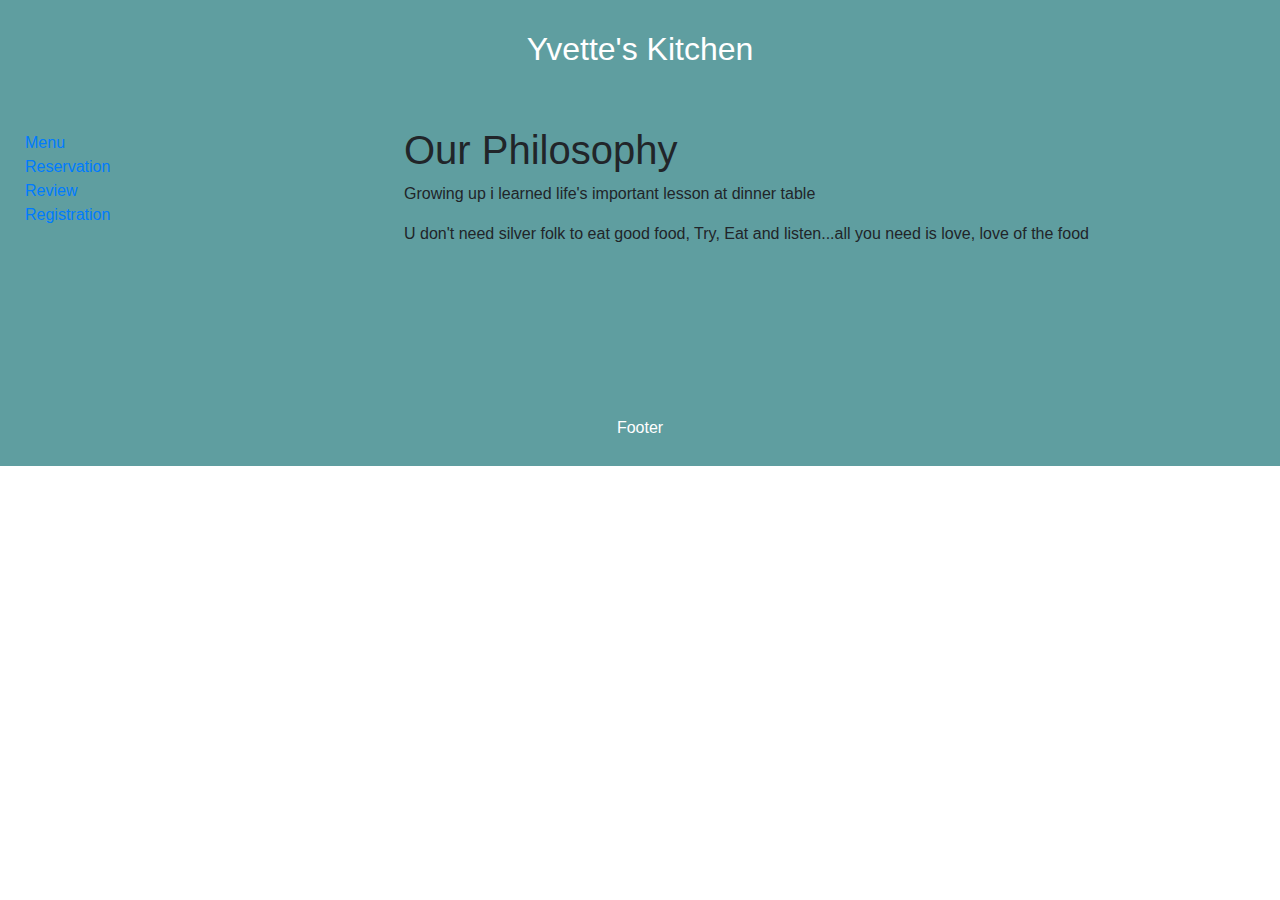
<file: SkillBasedHTML/WebContent/index.html>
<!DOCTYPE html>
<html lang="en">
<head>
<title>home page</title>
<link rel="stylesheet" href="https://stackpath.bootstrapcdn.com/bootstrap/4.4.1/css/bootstrap.min.css" integrity="sha384-Vkoo8x4CGsO3+Hhxv8T/Q5PaXtkKtu6ug5TOeNV6gBiFeWPGFN9MuhOf23Q9Ifjh" crossorigin="anonymous">
<script src="https://stackpath.bootstrapcdn.com/bootstrap/4.4.1/js/bootstrap.min.js" integrity="sha384-wfSDF2E50Y2D1uUdj0O3uMBJnjuUD4Ih7YwaYd1iqfktj0Uod8GCExl3Og8ifwB6" crossorigin="anonymous"></script>
<meta charset="utf-8">

<style>
* {
  box-sizing: border-box;
}

body {
  font-family: Arial, Helvetica, sans-serif;
}

/* Style the header */
header {
  background-color: CadetBlue;
  padding: 30px;
  text-align: center;
  font-size: 35px;
  color: white;
}

/* Create two columns/boxes that floats next to each other */
nav {
  float: left;
  width: 30%;
  height: 300px; /* only for demonstration, should be removed */
  background: CadetBlue;
  padding: 20px;
}

/* Style the list inside the menu */
nav ul {
  list-style-type: none;
  padding: 5px;
  font-color:black;
}

article {
  float: left;
  padding: 20px;
  width: 70%;
  background-color: CadetBlue;
  height: 300px; /* only for demonstration, should be removed */
}

/* Clear floats after the columns */
section:after {
  content: "";
  display: table;
  clear: both;
}

/* Style the footer */
footer {
  background-color: CadetBlue;
  padding: 10px;
  text-align: center;
  color: white;
}

/* Responsive layout - makes the two columns/boxes stack on top of each other instead of next to each other, on small screens */
@media (max-width: 600px) {
  nav, article {
    width: 100%;
    height: auto;
  }
}
</style>
</head>
<body>
  <!--
<h2>Feel at home  </h2>
<p>Be kind to each other</p>
<p>Love is our melody..... </p>
-->
<header>

  <h2>Yvette's Kitchen</h2>
</header>

<section >
  <nav>
    <ul >
      <li><a href="./MENU.html">Menu</a></li>
      <li><a href="./Reservation.html">Reservation</a></li>
      <li><a href="./Review.html">Review</a></li>
      <li><a href="./Registration.html">Registration</a><li>
    </ul>
  </nav>
  
  <article>
    <h1>Our Philosophy</h1>
    <p>Growing up i learned life's important lesson at dinner table</p>
    <p> U don't need silver folk to eat good food, Try, Eat and listen...all you need is love, love of the food </p>
  </article>
</section>

<footer>
  <p>Footer</p>
</footer>

</body>
</html>
</file>
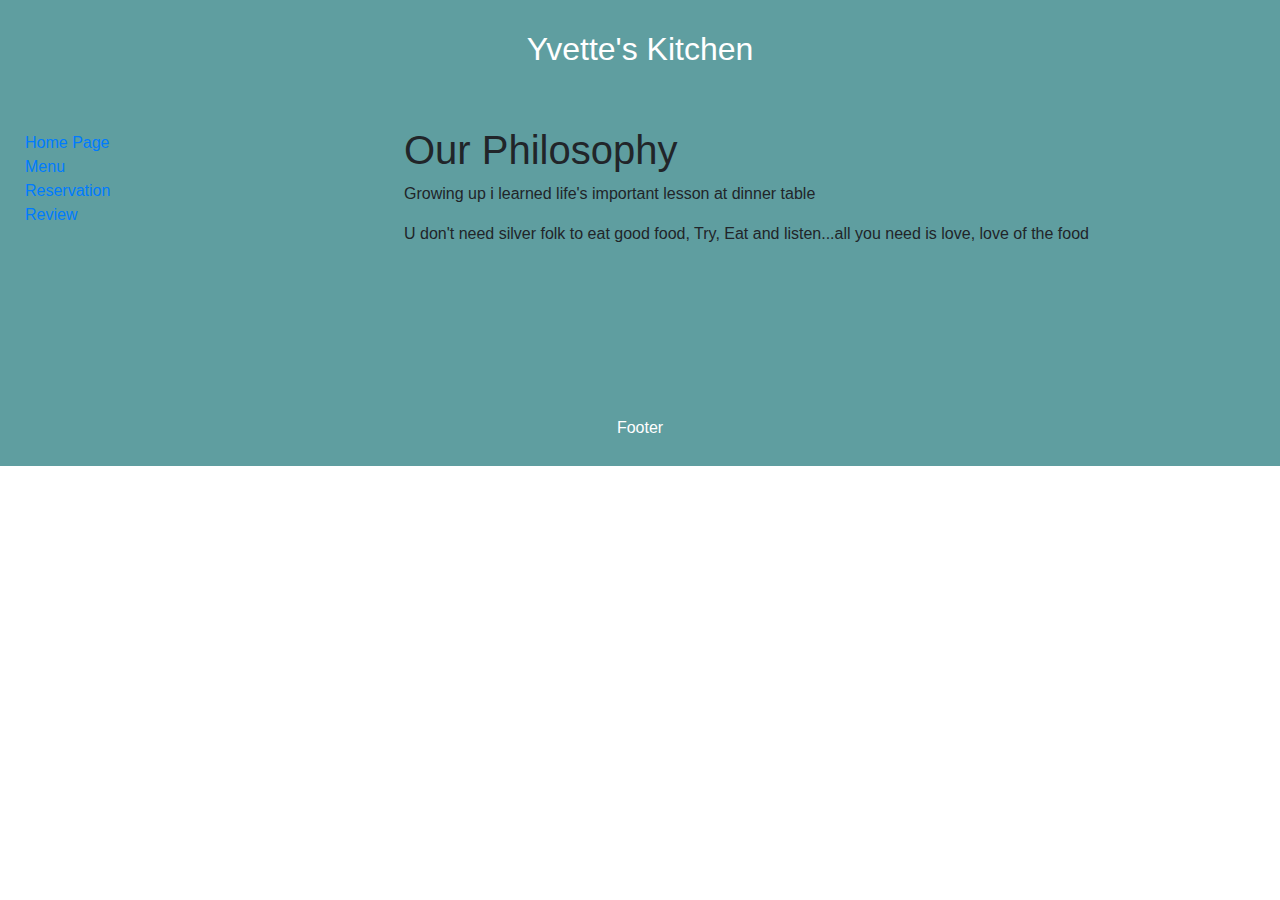
<file: SkillBasedHTML/WebContent/HOME.html>
<!DOCTYPE html>
<html lang="en">
<head>
<title>home page</title>
<link rel="stylesheet" href="https://stackpath.bootstrapcdn.com/bootstrap/4.4.1/css/bootstrap.min.css" integrity="sha384-Vkoo8x4CGsO3+Hhxv8T/Q5PaXtkKtu6ug5TOeNV6gBiFeWPGFN9MuhOf23Q9Ifjh" crossorigin="anonymous">
<script src="https://stackpath.bootstrapcdn.com/bootstrap/4.4.1/js/bootstrap.min.js" integrity="sha384-wfSDF2E50Y2D1uUdj0O3uMBJnjuUD4Ih7YwaYd1iqfktj0Uod8GCExl3Og8ifwB6" crossorigin="anonymous"></script>
<meta charset="utf-8">

<style>
* {
  box-sizing: border-box;
}

body {
  font-family: Arial, Helvetica, sans-serif;
}

/* Style the header */
header {
  background-color: CadetBlue;
  padding: 30px;
  text-align: center;
  font-size: 35px;
  color: white;
}

/* Create two columns/boxes that floats next to each other */
nav {
  float: left;
  width: 30%;
  height: 300px; /* only for demonstration, should be removed */
  background: CadetBlue;
  padding: 20px;
}

/* Style the list inside the menu */
nav ul {
  list-style-type: none;
  padding: 5px;
  font-color:black;
}

article {
  float: left;
  padding: 20px;
  width: 70%;
  background-color: CadetBlue;
  height: 300px; /* only for demonstration, should be removed */
}

/* Clear floats after the columns */
section:after {
  content: "";
  display: table;
  clear: both;
}

/* Style the footer */
footer {
  background-color: CadetBlue;
  padding: 10px;
  text-align: center;
  color: white;
}

/* Responsive layout - makes the two columns/boxes stack on top of each other instead of next to each other, on small screens */
@media (max-width: 600px) {
  nav, article {
    width: 100%;
    height: auto;
  }
}
</style>
</head>
<body>
  <!--
<h2>Feel at home  </h2>
<p>Be kind to each other</p>
<p>Love is our melody..... </p>
-->
<header>
  <h2>Yvette's Kitchen</h2>
</header>

<section >
  <nav>
    <ul >
      <li><a href="#">Home Page</a></li>
      <li><a href="#">Menu</a></li>
      <li><a href="#">Reservation</a></li>
      <li><a href="#">Review</a></li>
    </ul>
  </nav>
  
  <article>
    <h1>Our Philosophy</h1>
    <p>Growing up i learned life's important lesson at dinner table</p>
    <p> U don't need silver folk to eat good food, Try, Eat and listen...all you need is love, love of the food </p>
  </article>
</section>

<footer>
  <p>Footer</p>
</footer>

</body>
</html>
</file>
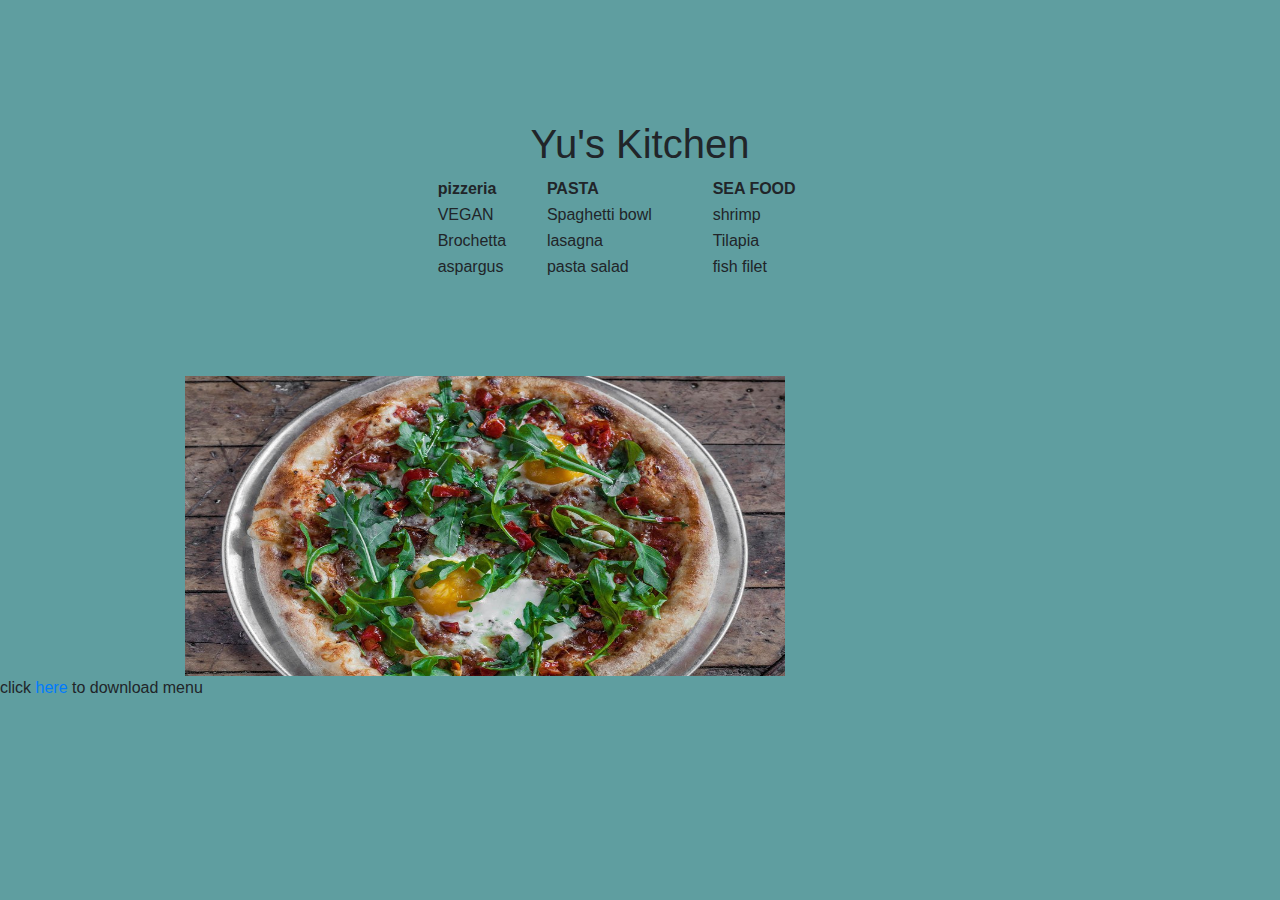
<file: SkillBasedHTML/WebContent/MENU.html>
<!-- 
    Name: Yvette Uwibambe
    Name of the file : Reservation
	Description: Restaurant website, this is a Menu page, user will be able to view Menu and place order
	Date: 12/10/2019
 -->

<!DOCTYPE html>
<html>
<head>
<meta charset="ISO-8859-1">
<title>Insert title here</title>
<link rel="stylesheet" href="https://stackpath.bootstrapcdn.com/bootstrap/4.4.1/css/bootstrap.min.css" integrity="sha384-Vkoo8x4CGsO3+Hhxv8T/Q5PaXtkKtu6ug5TOeNV6gBiFeWPGFN9MuhOf23Q9Ifjh" crossorigin="anonymous">
<script src="https://stackpath.bootstrapcdn.com/bootstrap/4.4.1/js/bootstrap.min.js" integrity="sha384-wfSDF2E50Y2D1uUdj0O3uMBJnjuUD4Ih7YwaYd1iqfktj0Uod8GCExl3Og8ifwB6" crossorigin="anonymous"></script>
</head>
<body style="background-color: CadetBlue;">
<h1 style="text-align: center; padding-top:120px"> Yu's Kitchen </h1>
<div class="row" style="height:500px;">
<div class="col-sm-4">

<section >
 <!--  <nav>
    <ul >
      <li><a href="./Reservation.html">Reservation</a></li>
      <li><a href="./Review.html">Review</a></li>
      <li><a href="./Registration.html">Registration</a><li>
    </ul>
  </nav> 
  -->
  </section>
</div>
<div class="col-sm-8" style="height:100px; width:50px; padding:200px; position:absolute">
<img src="./Image/gourmet-pizza.jpg" style="height:300px; width:600px">
 </div>
 <div class="col-sm-4" > <table style="width:100%">
  <tr>
    <th>pizzeria</th>
    <th>PASTA</th> 
    <th>SEA FOOD</th>
  </tr>
  <tr>
    <td>VEGAN</td>
    <td>Spaghetti bowl</td>
    <td>shrimp</td>
  </tr>
  <tr>
    <td>Brochetta</td>
    <td>lasagna</td>
    <td>Tilapia</td>
  </tr>
  <tr>
    <td>aspargus</td>
    <td>pasta salad</td>
    <td>fish filet</td>
  </tr>
</table>
 </div>
</div>
<div><p style="font:bold">click <a href="">here  </a> to download menu</p></div>
</body>
</html>
</file>
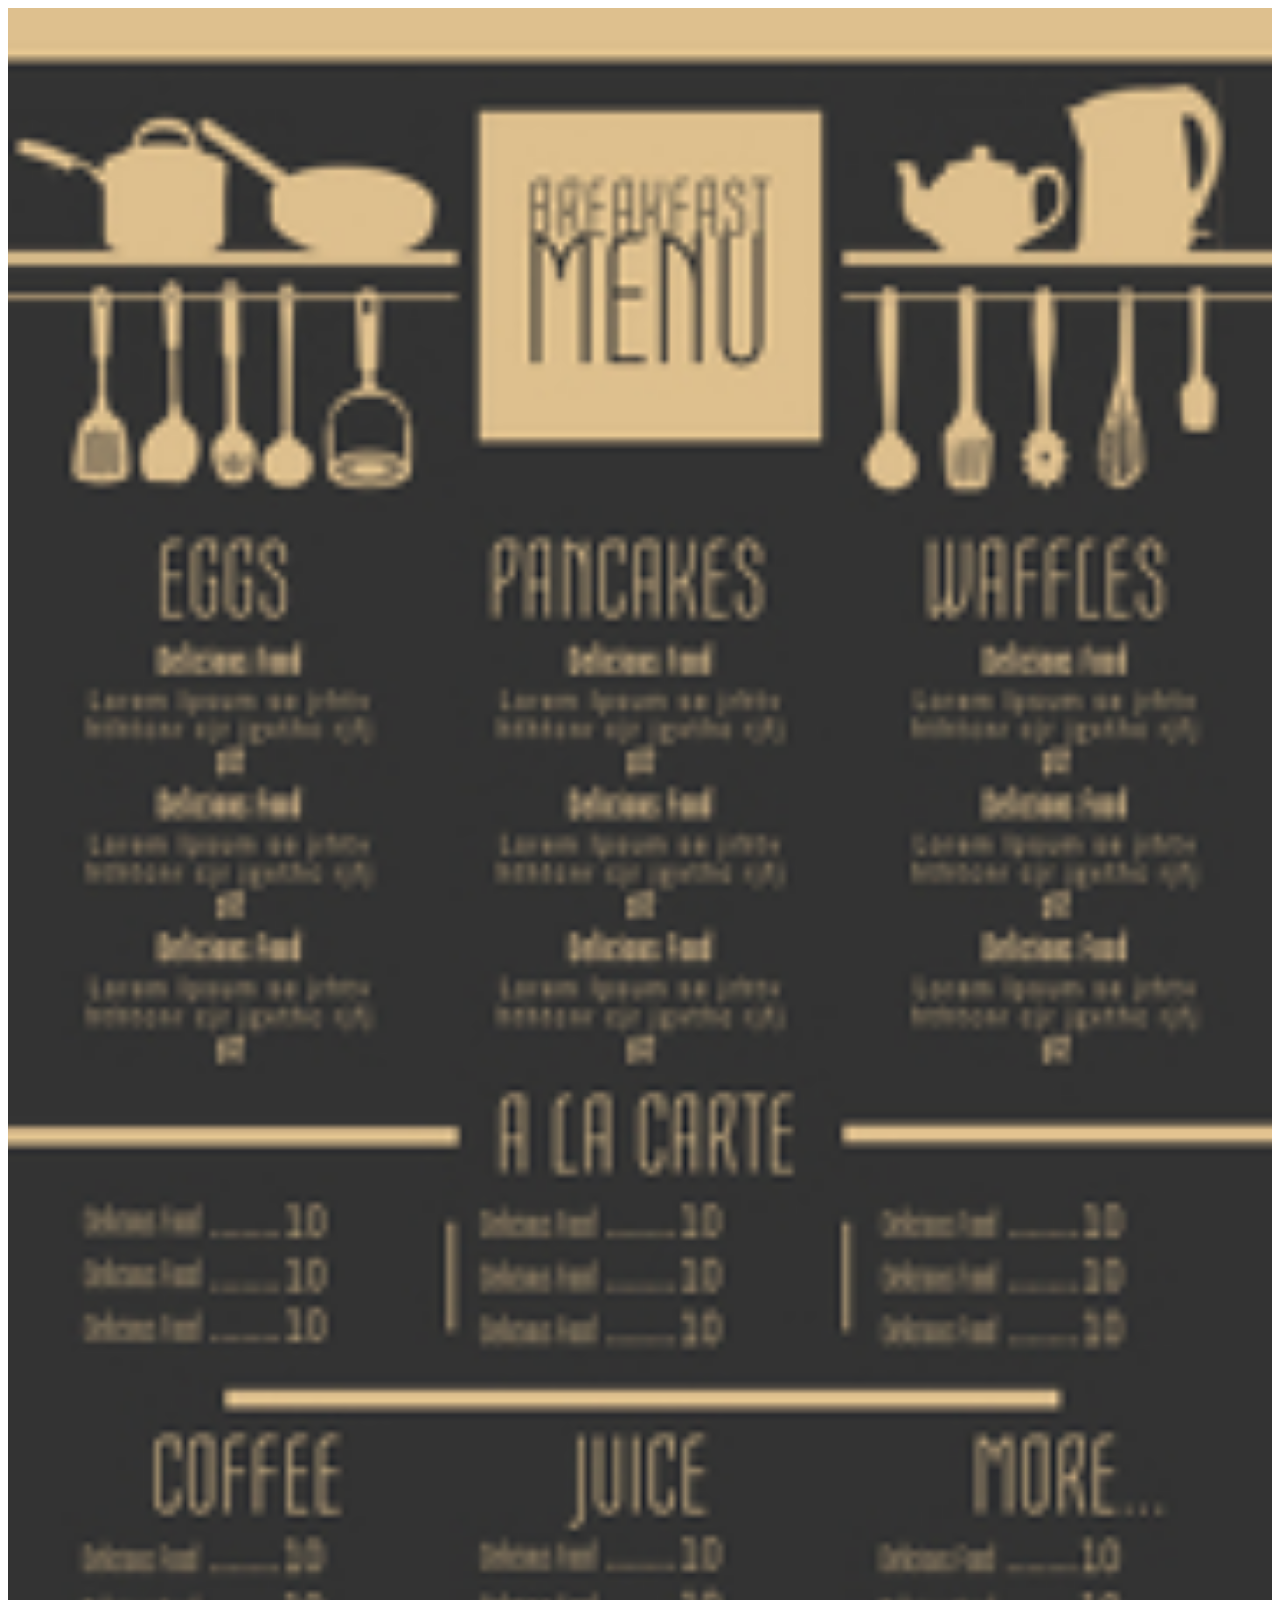
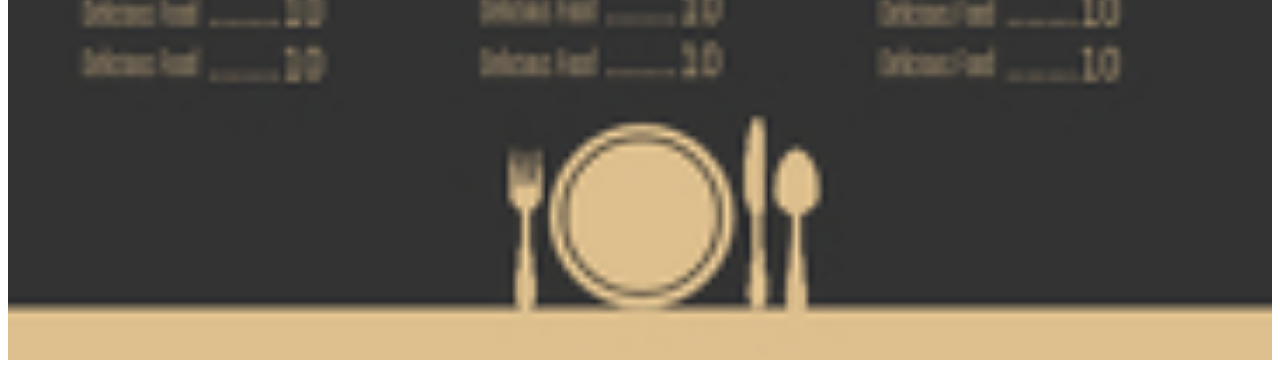
<file: SkillBasedHTML/WebContent/MyMenuPic.html>
<!DOCTYPE html>
<html>
<head>
<meta charset="ISO-8859-1">
<title>List of our Menu</title>
</head>
<body>
<div> <img src="./Image/MN.jpg" style="width:100%;height:auto"> </div>
</body>
</html>
</file>
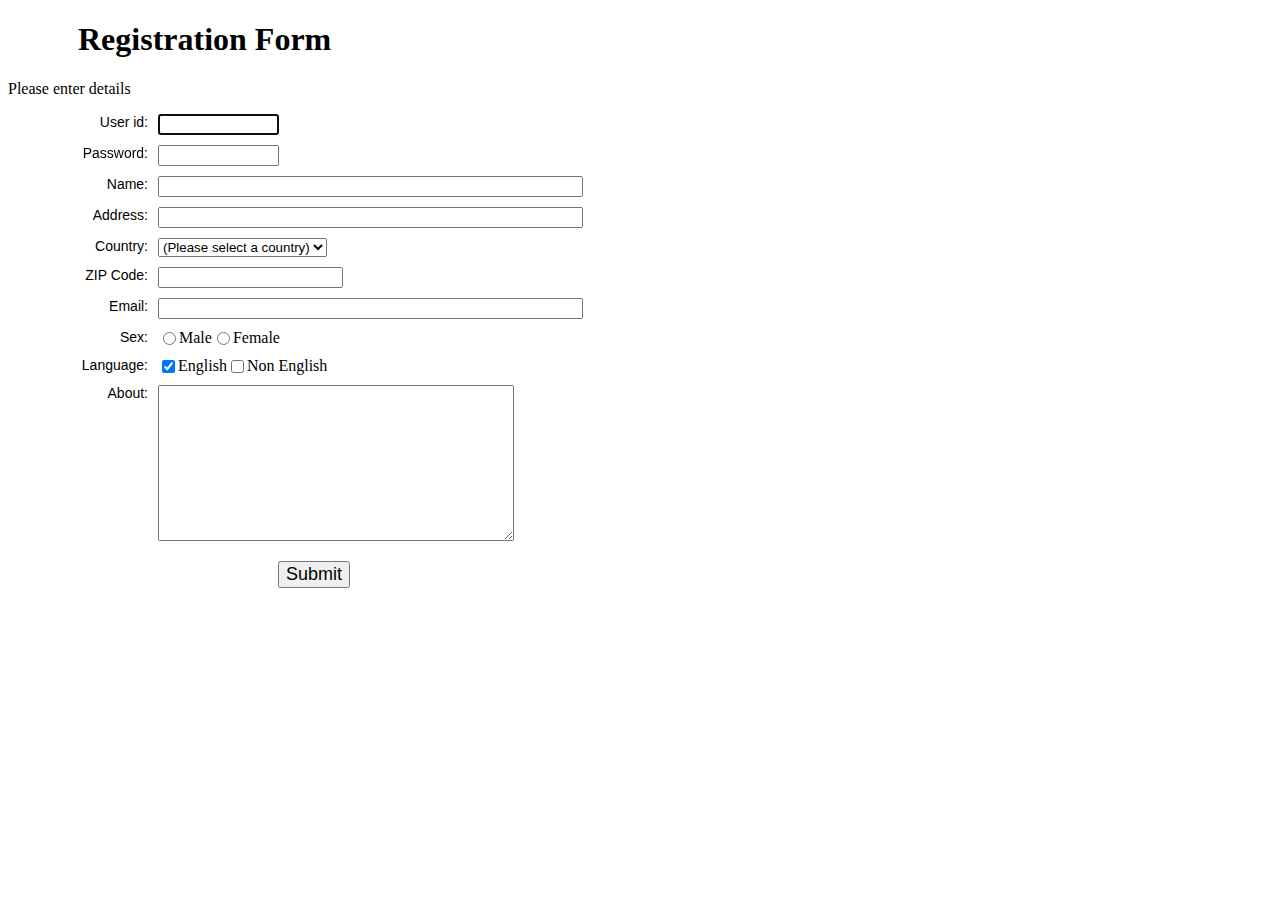
<file: SkillBasedHTML/WebContent/Registration.html>
<!-- 
    Name: Yvette Uwibambe
    Name of the file : Registration form for our members
	Description: Restaurant website
	Date: 12/10/2019
 -->


<!DOCTYPE html>
<html lang="en"><head>
<meta charset="utf-8">
<title>JavaScript Form Validation using a sample registration form</title>
<link rel="stylesheet"href="./css/css.css">
<script type="text/javascript"src="script/myJS.js"></script>
</head>
<body onload="document.registration.userid.focus();">
<h1>Registration Form</h1>
Please enter details
<form name='registration' onSubmit="return formValidation();">
<ul>
<li><label for="userid">User id:</label></li>
<li><input type="text" name="userid" size="12" /></li>
<li><label for="passid">Password:</label></li>
<li><input type="password" name="passid" size="12" /></li>
<li><label for="username">Name:</label></li>
<li><input type="text" name="username" size="50" /></li>
<li><label for="address">Address:</label></li>
<li><input type="text" name="address" size="50" /></li>
<li><label for="country">Country:</label></li>
<li><select name="country">
<option selected="" value="Default">(Please select a country)</option>
<option value="AF">Australia</option>
<option value="AL">Canada</option>
<option value="DZ">India</option>
<option value="AS">Russia</option>
<option value="AD">USA</option>
</select></li>
<li><label for="zip">ZIP Code:</label></li>
<li><input type="text" name="zip" /></li>
<li><label for="email">Email:</label></li>
<li><input type="text" name="email" size="50" /></li>
<li><label id="gender">Sex:</label></li>
<li><input type="radio" name="msex" value="Male" /><span>Male</span></li>
<li><input type="radio" name="fsex" value="Female" /><span>Female</span></li>
<li><label>Language:</label></li>
<li><input type="checkbox" name="en" value="en" checked /><span>English</span></li>
<li><input type="checkbox" name="nonen" value="noen" /><span>Non English</span></li>
<li><label for="desc">About:</label></li>
<li><textarea name="desc" id="desc"></textarea></li>
<li><input type="submit" name="submit" value="Submit" /></li>
</ul>
</form>
</body>
</html>
</file>
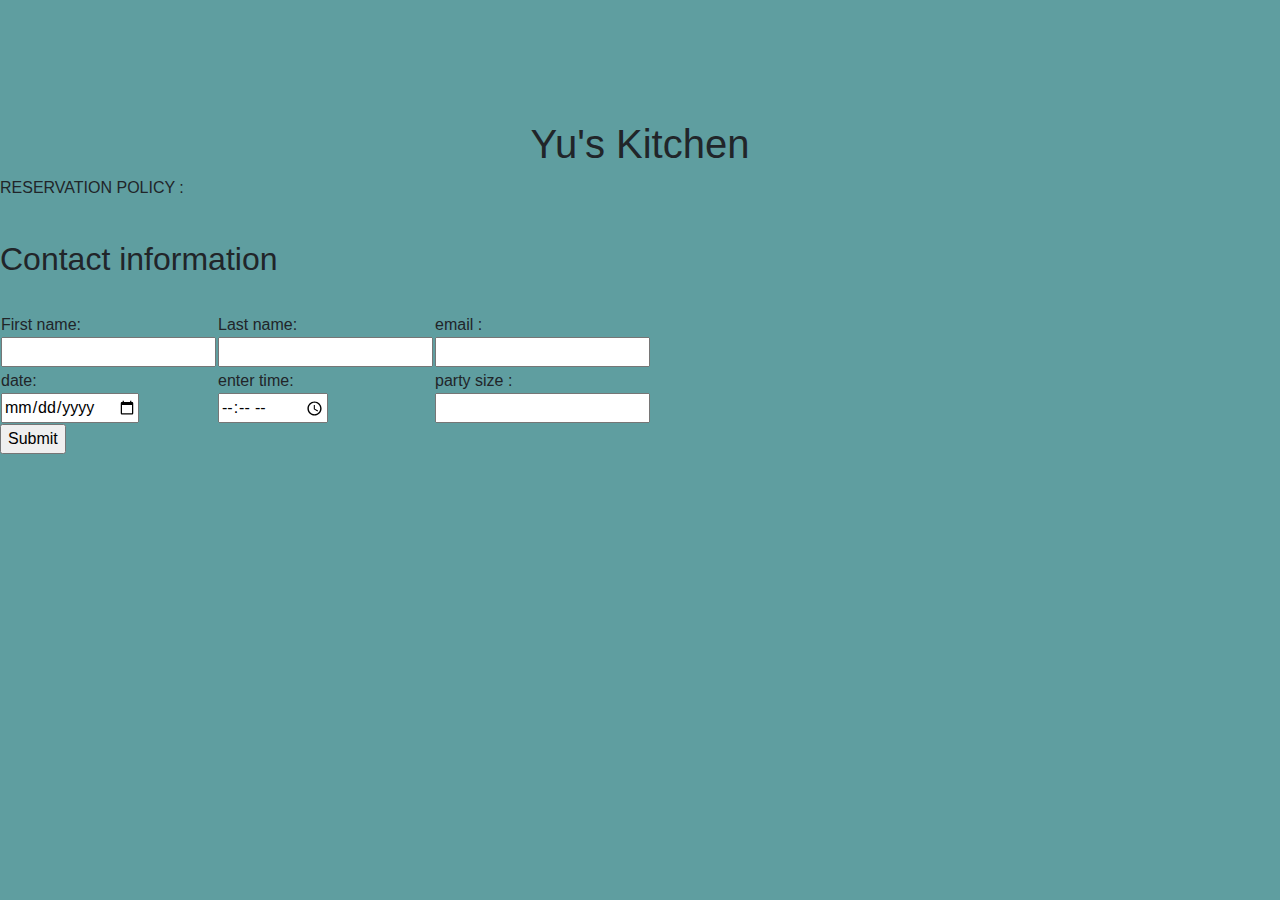
<file: SkillBasedHTML/WebContent/Reservation.html>
<!-- 
    Name: Yvette Uwibambe
    Name of the file : Reservation
	Description: Restaurant website, this is the home page, user will be able to call make a reservation
	Date: 12/10/2019
 -->

<!DOCTYPE html>
<html>
<head>
<meta charset="ISO-8859-1">
<title>Reservation</title>
<link rel="stylesheet"
	href="https://stackpath.bootstrapcdn.com/bootstrap/4.4.1/css/bootstrap.min.css"
	integrity="sha384-Vkoo8x4CGsO3+Hhxv8T/Q5PaXtkKtu6ug5TOeNV6gBiFeWPGFN9MuhOf23Q9Ifjh"
	crossorigin="anonymous">
<script
	src="https://stackpath.bootstrapcdn.com/bootstrap/4.4.1/js/bootstrap.min.js"
	integrity="sha384-wfSDF2E50Y2D1uUdj0O3uMBJnjuUD4Ih7YwaYd1iqfktj0Uod8GCExl3Og8ifwB6"
	crossorigin="anonymous"></script>
</head>
<body style="background-color: CadetBlue;">
	<h1 style="text-align: center; padding-top: 120px">Yu's Kitchen</h1>
	<div class="row" style="height: 500px">
		<div class="col-sm-4" style="border: 5px solid puple">
			<p>RESERVATION POLICY :</p>
			<br>
			<h2>Contact information</h2>
			<br>
			<table style="width: 100%">
				<tr>
					<th></th>
					<th></th>
					<th></th>
				</tr>
				<tr>
					<td>First name:<br> <input type="text" name="firstname">
						<br></td>
					<td>Last name:<br> <input type="text" name="lastname">
						<br></td>
					<td>email : <br> <input type="email" name="email">
						<br></td>
				</tr>
				<tr>
					<td>date:<br> <input type="date" name="date"> <br></td>
					<td>enter time:<br> <input type="time" name="time">
						<br></td>
					<td>party size : <br> <input type="number" name="number"></td>
				</tr>
			</table>
			<input type="button" onclick ="" value="Submit"> <br>
		</div>
		</div>
</body>
</html>
</file>
<file: SkillBasedHTML/WebContent/css/css.css>
/*
    Name: Yvette Uwibambe
    Name of the file : Registration form for our members
	Description: Restaurant website
	Date: 12/10/2019
 */


h1 {
margin-left: 70px;
}
form li {
list-style: none;
margin-bottom: 5px;
}

form ul li label{
float: left;
clear: left;
width: 100px;
text-align: right;
margin-right: 10px;
font-family:Verdana, Arial, Helvetica, sans-serif;
font-size:14px;
}

form ul li input, select, span {
float: left;
margin-bottom: 10px;
}

form textarea {
float: left;
width: 350px;
height: 150px;
}

[type="submit"] {
clear: left;
margin: 20px 0 0 230px;
font-size:18px
}

p {
margin-left: 70px;
font-weight: bold;
}
</file>
